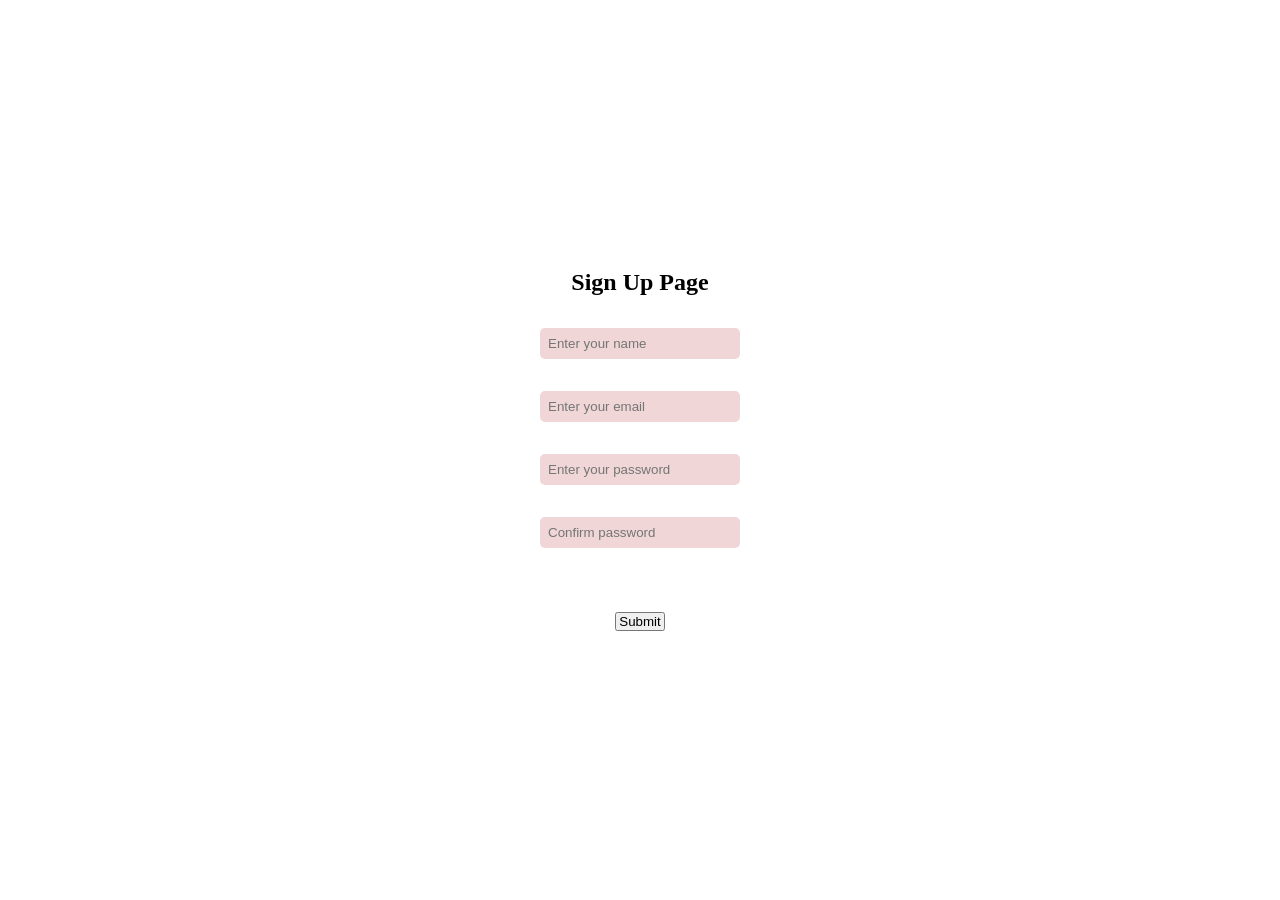
<file: index.html>
<!DOCTYPE html>
<html lang="en">

<head>
    <meta charset="UTF-8">
    <meta name="viewport" content="width=device-width, initial-scale=1.0">
    <title>Sign Up</title>
    <link rel="stylesheet" href="style.css">
</head>

<body>
    <h2>Sign Up Page</h2>
    <form autocomplete="off" class="form" id="SignUp">
        <input autocomplete="name" type="text" placeholder="Enter your name" id="fullname" name="fullname">
        <input autocomplete="email" type="email" placeholder="Enter your email" id="email" name="email">
        <input autocomplete="new-password" type="password" placeholder="Enter your password" id="password"name="password">
        <input autocomplete="confirm-password" type="password" placeholder="Confirm password" id="confirmPassword" name="confirmPassword">
        <p id="error"></p>
        <button>Submit</button>
    </form>

    <script src="main.js"></script>
</body>

</html>
</file>
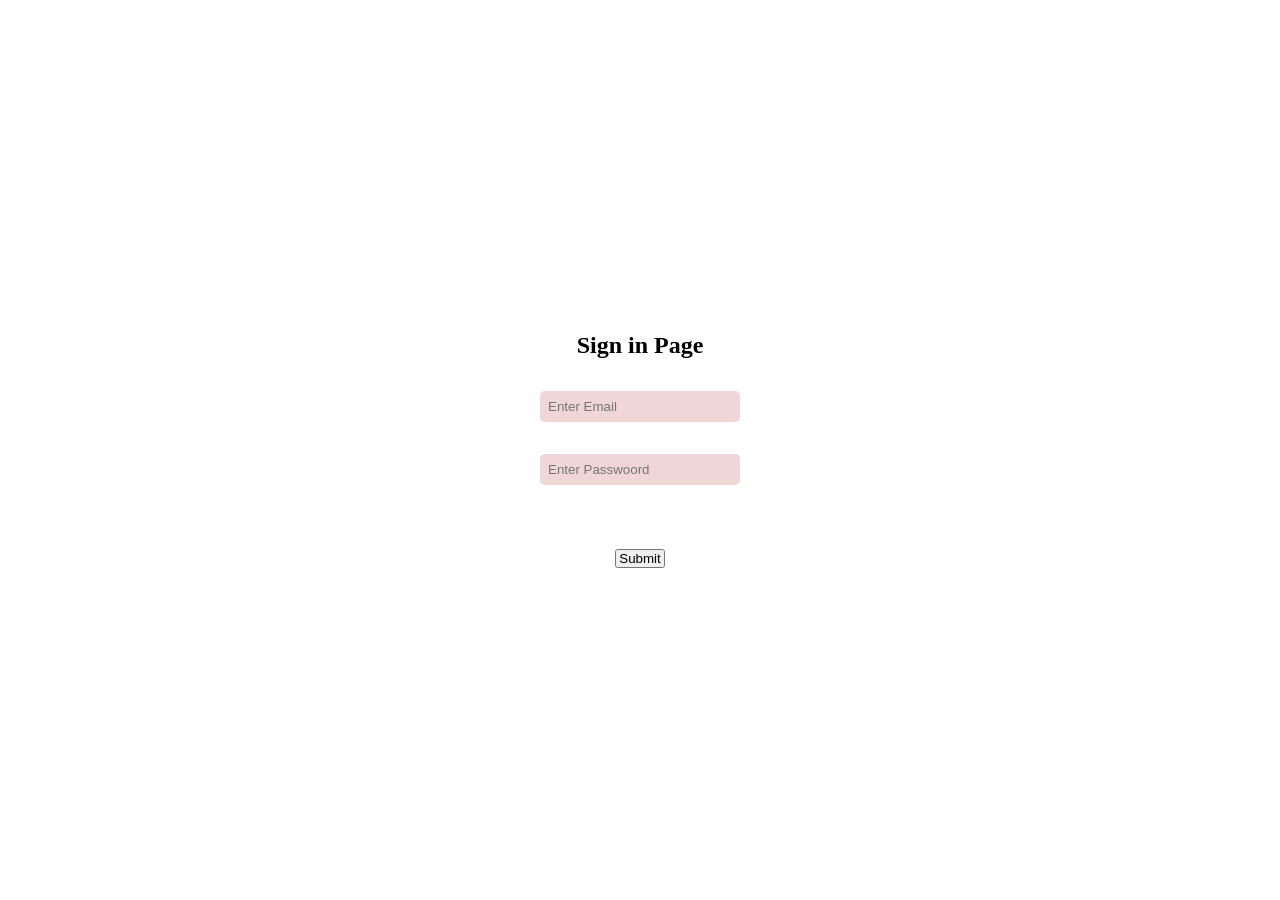
<file: login.html>
<!DOCTYPE html>
<html lang="en">
<head>
    <meta charset="UTF-8">
    <meta name="viewport" content="width=device-width, initial-scale=1.0">
    <title>Login</title>
    <link rel="stylesheet" href="style.css">
</head>
<body>
    <h2>Sign in Page</h2>

    <form autocomplete="off" class="form" id="Login">
        <input autocomplete="email" type="email" placeholder="Enter Email" id="email" name="email">
        <input autocomplete="current-password" type="password" placeholder="Enter Passwoord" id="password" name="password">

        <p id="error"></p>
        <button>Submit</button>
    </form>


    <script src="main2.js"></script>
</body>
</html>
</file>
<file: style.css>
*{
    margin: 0;
    padding: 0;
    box-sizing: border-box;
    text-decoration: none;
    list-style: none;
}
body{
    height: 100vh;
    display: flex;
    flex-direction: column;
    align-items: center;
    justify-content: center;
}

.form{
    display: flex;
    flex-direction: column;
    justify-content: center;
    align-items: center;
    gap: 1rem;
}
.form input{
    margin-bottom: 1rem;
    padding: 0.5rem;
    width: 200px;
    border-radius: 5px;
    border: gray;
    background-color: rgb(240, 214, 214);
}
button{
    cursor: pointer;
    width:50px;
}

h2{
    margin-bottom: 2rem;
}
p{
    margin-top: 1rem;
}
a{
    color:  firebrick;
}
</file>
